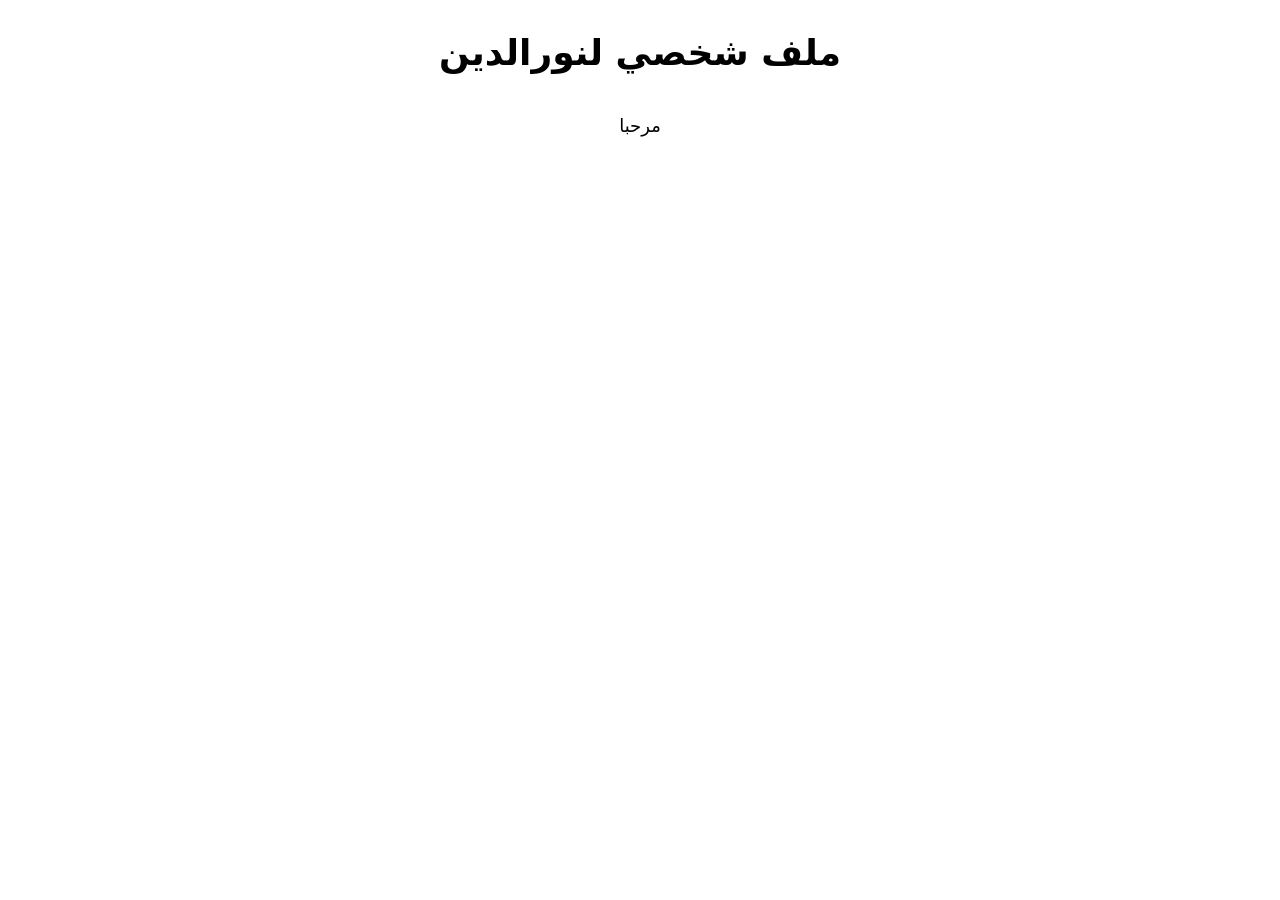
<file: index.html>
<html>
    <head>
<title>ملف شخصي</title>
<link rel="stylesheet" href="google.css">




    </head>

<body>
    <div class="P">
        
        <h1>ملف شخصي لنورالدين</h1>
          
            
            
         
        </div>
        
    <p>مرحبا</p>









<script>
let x = 15
let y = 20
let nouni = x+y
alert("مرحبا في ملف شخصي لنورالدين")
console.log(x+y)


</script>
</body>



























</html>
</file>
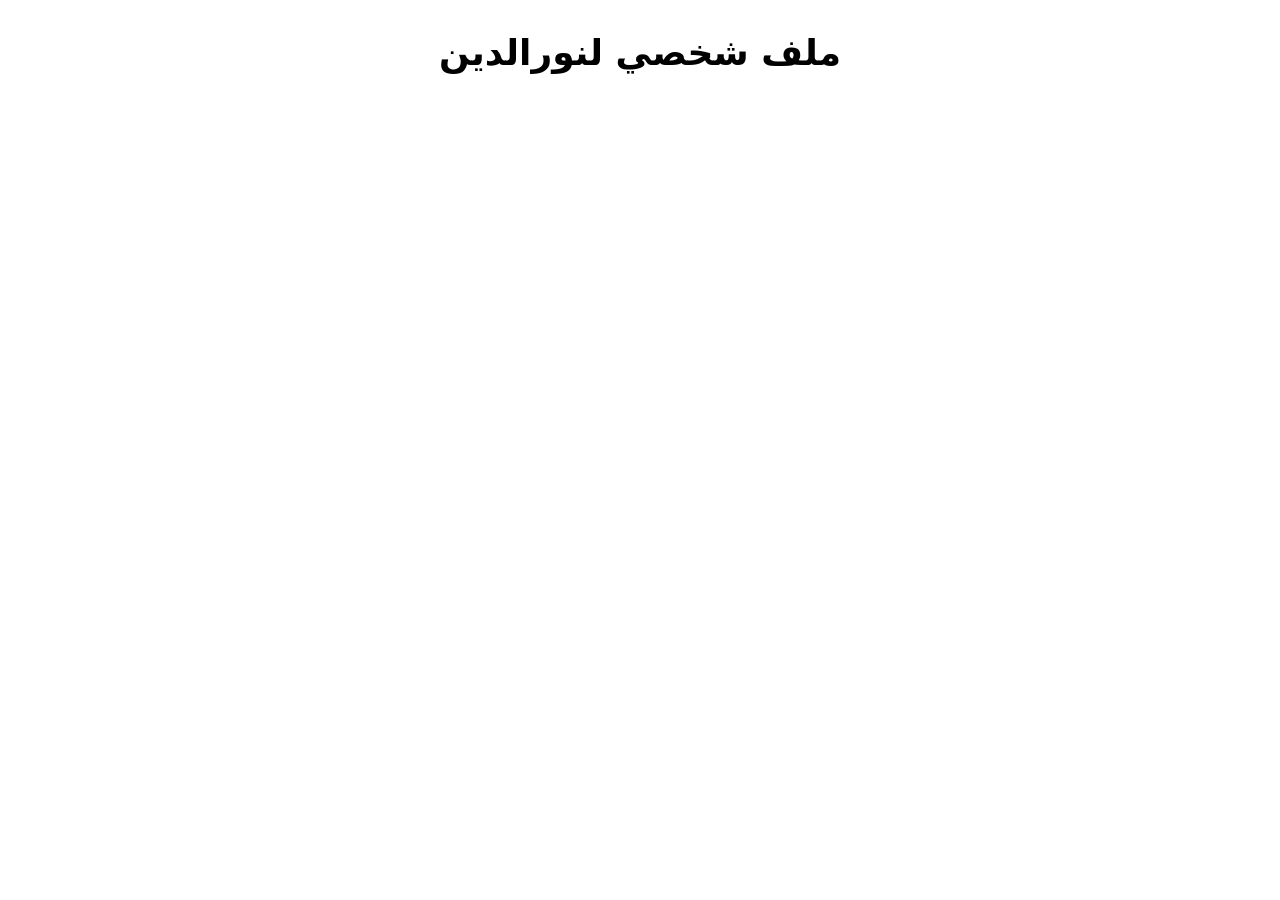
<file: google.html>
<html>
    <head>
<title>ملف شخصي</title>
<link rel="stylesheet" href="google.css">




    </head>

<body>
    <div class="P">
        
        <h1>ملف شخصي لنورالدين</h1>
          
            
            
         
        </div>
        
    









<script>
let x = 15
let y = 20
let nouni = x+y
alert("مرحبا في ملف شخصي لنورالدين")
console.log(x+y)


</script>
</body>



























</html>
</file>
<file: google.css>
.p{
text-decoration: none;
display: flex;
justify-content: center;
align-items: center;

font-size: 18px;

align-items: baseline;
margin-bottom: 5px;
font-family: system-ui, -apple-system, BlinkMacSystemFont, 'Segoe UI', Roboto, Oxygen, Ubuntu, Cantarell, 'Open Sans', 'Helvetica Neue', sans-serif;



}
p{
    text-decoration: none;
    display: flex;
    justify-content: center;
    align-items: center;
    
    font-size: 18px;
    
    align-items: baseline;
    margin-bottom: 5px;
    font-family: system-ui, -apple-system, BlinkMacSystemFont, 'Segoe UI', Roboto, Oxygen, Ubuntu, Cantarell, 'Open Sans', 'Helvetica Neue', sans-serif;
    
    
    
    }
</file>
